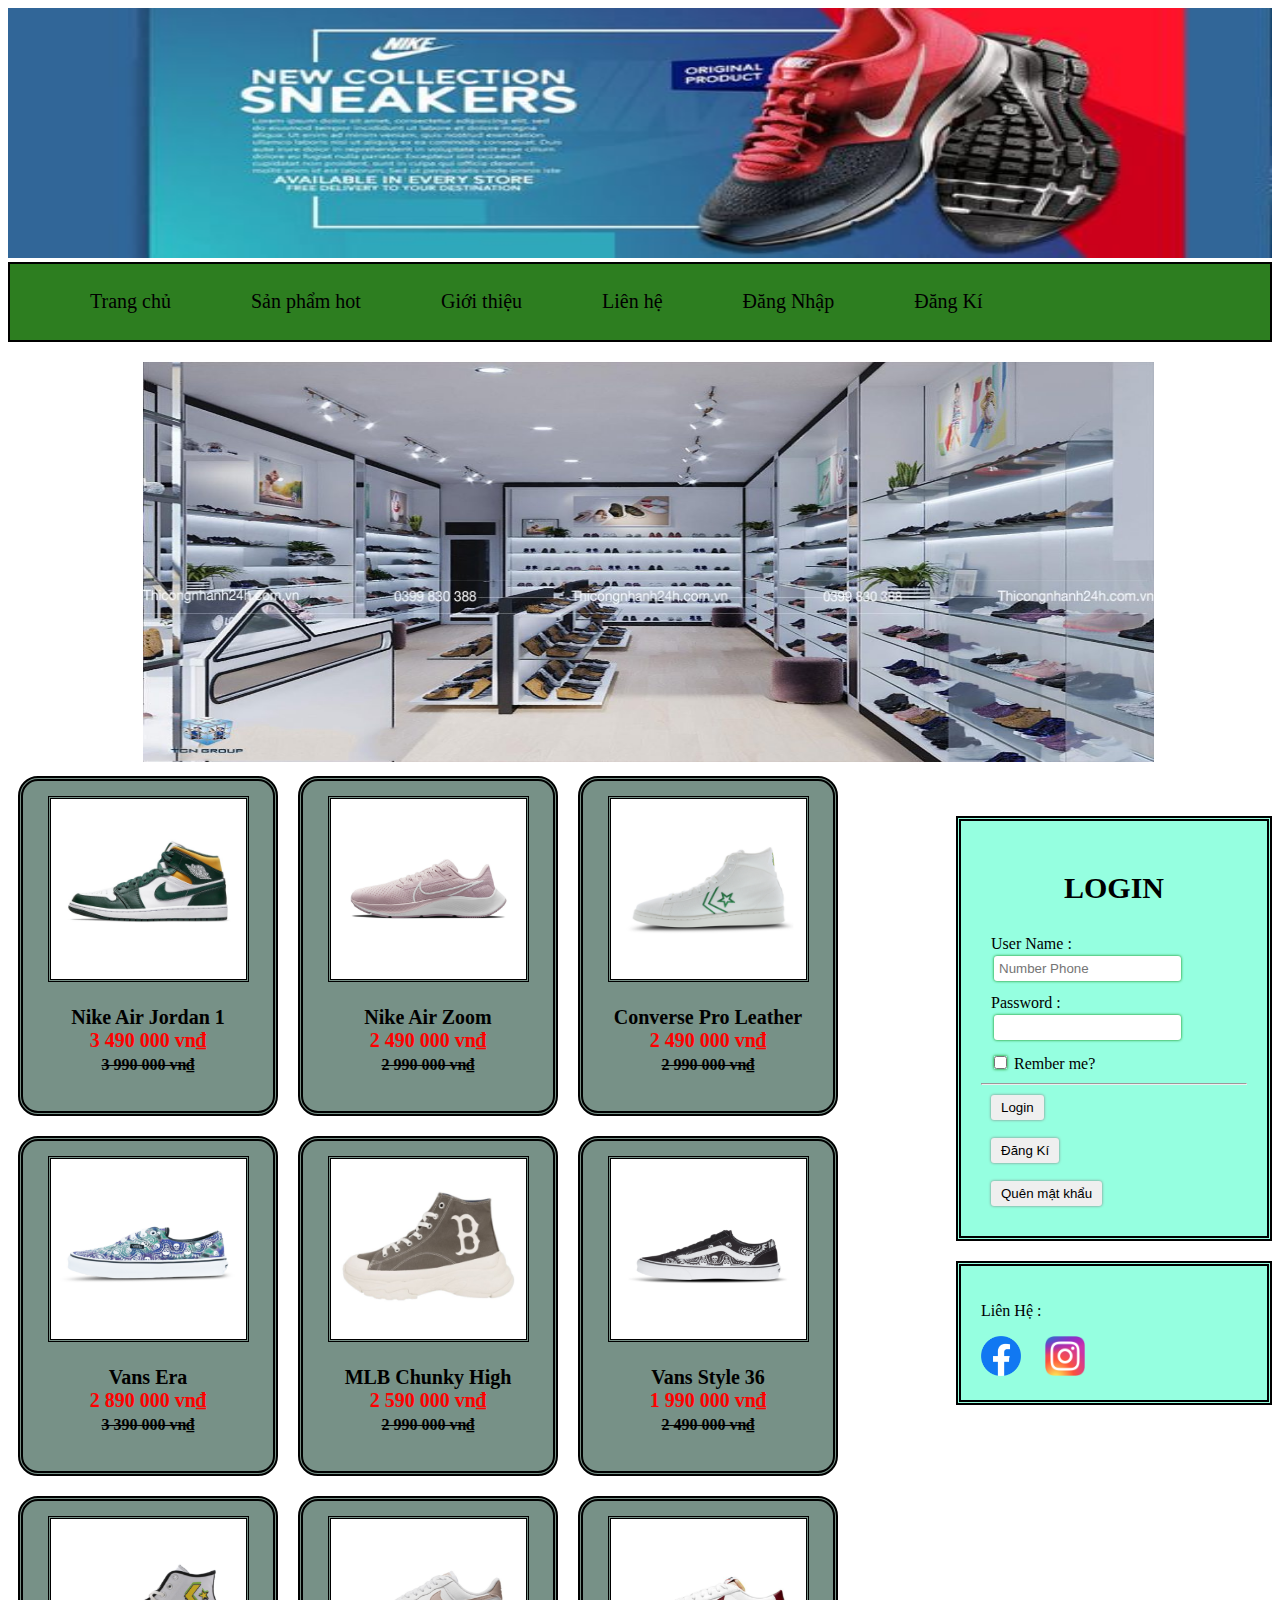
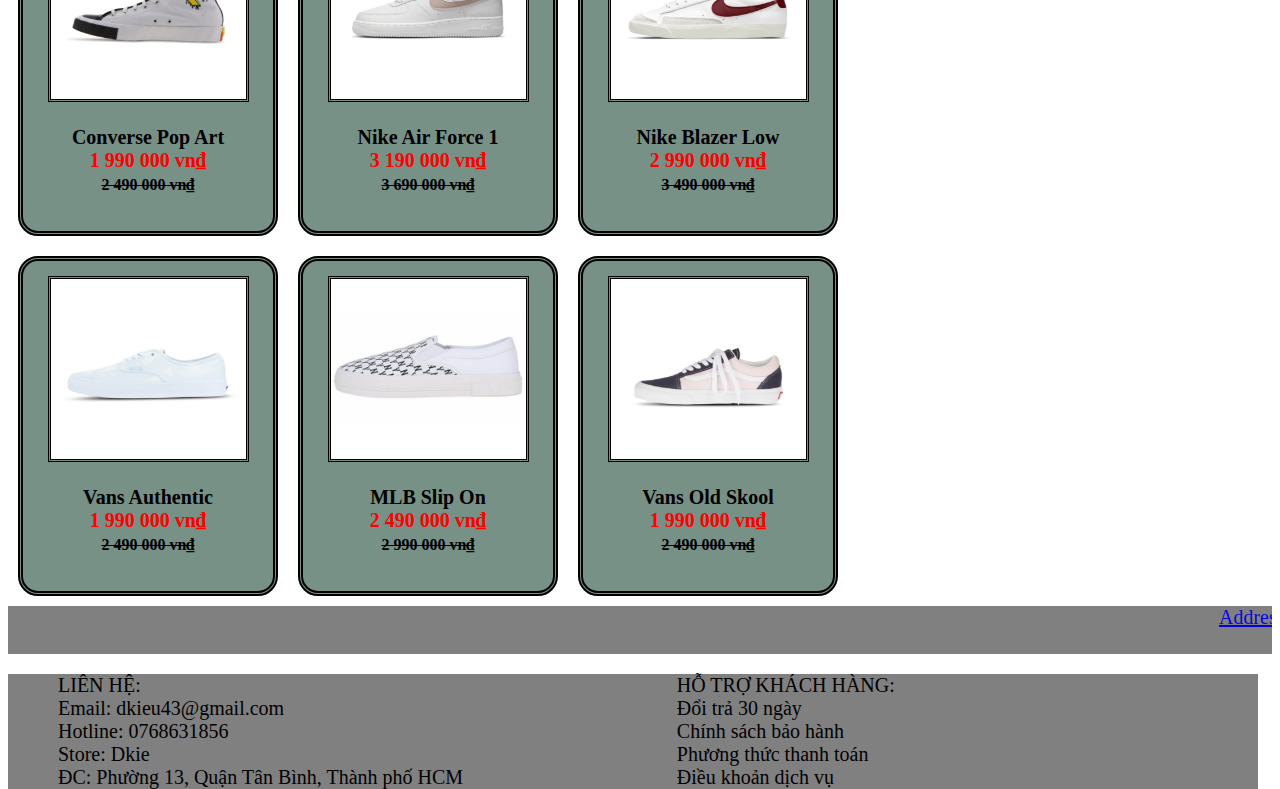
<file: Index.html>
<!DOCTYPE html>
<html lang="en">

<head>
    <link rel="icon" href="#">
    <title>Assignment - WEB1013</title>
    <link rel="stylesheet" href="../CSS/style.css">
</head>

<body>
    <header>
        <img src="../Anh/banner-2.jpg" alt="Banner">
    </header>
    <div class="hmenu">
        <nav class="menu">
            <ul class="clearfix">
                <li><a href="Index.html">Trang chủ</a></li>
                <li><a href="hot.html">Sản phẩm hot</a></li>
                <li><a href="gioithieushop.html">Giới thiệu</a></li>
                <li><a href="address.html">Liên hệ</a></li>
                <li><a href="login.html">Đăng Nhập</a></li>
                <li><a href="Registration.html">Đăng Kí</a></li>
            </ul>
        </nav>
    </div>
    <div>
        <img src="../Anh/na-02-1024x755.jpg" alt="" width="80%" height="400px" style="margin-left:135px ; margin-top: 20px;">
    </div>
    <div class="article">
        <a href="nikejordan.html">
            <div class="box">
                <img src="../Anh/Giay Nike Air Jordan 1.png" alt="Nike Air Jordan 1">
                <p>Nike Air Jordan 1 <br>
                    <span class="price">3 490 000 vn₫ </span> <br>
                    <span class="discount">3 990 000 vn₫ </span>
                </p>
            </div>
        </a>
        <a href="nikeairzoom.html">
            <div class="box">
                <img src="../Anh/Giay Nike Air Zoom.png" alt="Nike Air Zoom">
                <p>Nike Air Zoom <br>
                    <span class="price">2 490 000 vn₫ </span> <br>
                    <span class="discount">2 990 000 vn₫ </span>
                </p>
            </div>
        </a>
        <a href="converseleather.html">
            <div class="box">
                <img src="../Anh/Giay Converse Pro Leather.png" alt="Converse Pro Leather">
                <p>Converse Pro Leather <br>
                    <span class="price">2 490 000 vn₫ </span> <br>
                    <span class="discount">2 990 000 vn₫ </span>
                </p>
            </div>
        </a>
        <a href="vansera.html">
            <div class="box">
                <img src="../Anh/Giay Vans Era.png" alt="Vans Era">
                <p>Vans Era <br>
                    <span class="price">2 890 000 vn₫ </span><br>
                    <span class="discount">3 390 000 vn₫ </span>
                </p>
            </div>
        </a>
        <a href="mlbchunkyhigh.html">
            <div class="box">
                <img src="../Anh/Giay MLB Chunky High.jpg" alt="MLB Chunky High">
                <p>MLB Chunky High <br>
                    <span class="price">2 590 000 vn₫ </span> <br>
                    <span class="discount">2 990 000 vn₫ </span>
                </p>
            </div>
        </a>
        <a href="#">
            <div class="box">
                <img src="../Anh/Giay Vans Style 36.png" alt="Vans Style 36 ">
                <p>Vans Style 36 <br>
                    <span class="price">1 990 000 vn₫ </span> <br>
                    <span class="discount">2 490 000 vn₫ </span>
                </p>
            </div>
        </a>
        <a href="#">
            <div class="box">
                <img src="../Anh/Giay Converse Pop Art.png" alt=" Converse Pop Art">
                <p>Converse Pop Art <br>
                    <span class="price">1 990 000 vn₫ </span><br>
                    <span class="discount">2 490 000 vn₫ </span>
                </p>
            </div>
        </a>
        <a href="airforce1.html">
            <div class="box">
                <img src="../Anh/Giay Nike Air Force 1.png" alt="Air Force 1">
                <p>Nike Air Force 1 <br>
                    <span class="price">3 190 000 vn₫ </span> <br>
                    <span class="discount">3 690 000 vn₫ </span>
                </p>
            </div>
        </a>
        <a href="nikeblazerlow.html">
            <div class="box">
                <img src="../Anh/Giay Nike Blazer Low.png" alt="Nike Blazer Low">
                <p>Nike Blazer Low <br>
                    <span class="price">2 990 000 vn₫ </span> <br>
                    <span class="discount">3 490 000 vn₫ </span>
                </p>
            </div>
        </a>
        <a href="vansauthentic.html">
            <div class="box">
                <img src="../Anh/Giay Vans Authentic.png" alt="Nike Blazer Low">
                <p>Vans Authentic <br>
                    <span class="price">1 990 000 vn₫ </span> <br>
                    <span class="discount">2 490 000 vn₫ </span>
                </p>
            </div>
        </a>
        <a href="mlbslipon.html">
            <div class="box">
                <img src="../Anh/Giay MLB Slip on.jpg" alt=" MLB Slip on">
                <p>MLB Slip On <br>
                    <span class="price">2 490 000 vn₫ </span> <br>
                    <span class="discount">2 990 000 vn₫ </span>
                </p>
            </div>
        </a>
        <a href="vansold.html">
            <div class="box">
                <img src="../Anh/Giay Vans Old Skool.png" alt="  Vans Old Skool">
                <p>Vans Old Skool <br>
                    <span class="price">1 990 000 vn₫ </span><br>
                    <span class="discount">2 490 000 vn₫ </span>
                </p>
            </div>
        </a>
    </div>
    <div class="aside">
        <div class="form">
            <p>LOGIN</p>
            <form>
                <div class="form-group">
                    <label>User Name :</label>
                    <input class="form-control" tabindex="1" name="id" type="text" placeholder="Number Phone"> <br>
                </div>
                <div class="form-group">
                    <label>Password :</label>
                    <input class="form-control" tabindex="2" name="pw" type="text"> <br>
                </div>
                <div class="form-group">
                    <label>
                        <input class="form-control" tabindex="3" name="re" type="checkbox">
                        Rember me?
                    </label>
                </div>
                <hr>
                <div class="form-group">
                    <button class="button" tabindex="4" type="submit">Login</button> <br> <br>
                    <a href="../html/Registration.html"><button tabindex="5" type="button" class="button">Đăng
                            Kí</button></a> <br> <br>
                    <a href="../html/Registration.html"><button tabindex="6" type="button" class="button">Quên mật
                            khẩu</button></a>
                </div>
            </form>
        </div>
        <div class="contact">
            <p>Liên Hệ :</p>
            <a href="https://www.facebook.com/profile.php?id=100037484029701"><img
                    src="../Anh/logoface.png" alt="Facebook" width="40px"></a> &emsp;
            <a href="https://instagram.com/abcdefghi__imdkieu?utm_medium=copy_link"><img
                    src="../Anh/logoins.png" alt="Instagram" width="40px"></a>
        </div>
    </div>
    <footer>
        <div class="address">
            <p><marquee><a href="address.html">Address: Phường 13, Quận Tân Bình, Thành Phố Hồ Chí Minh</a></p></marquee>
        </div>
        <div>
        <div class="tuk">LIÊN HỆ:<br>
                         Email: dkieu43@gmail.com<br>
                         Hotline: 0768631856<br>
                         Store: Dkie<br>
                         ĐC: Phường 13, Quận Tân Bình, Thành phố HCM
        </div>
        <div class="tukphai">HỖ TRỢ KHÁCH HÀNG:<br>
                              Đổi trả 30 ngày<br>
                              Chính sách bảo hành<br>
                              Phương thức thanh toán<br>
                              Điều khoản dịch vụ<br>
        
        </div>  
        </div>  
    </footer>
    
</body>

</html>
</file>
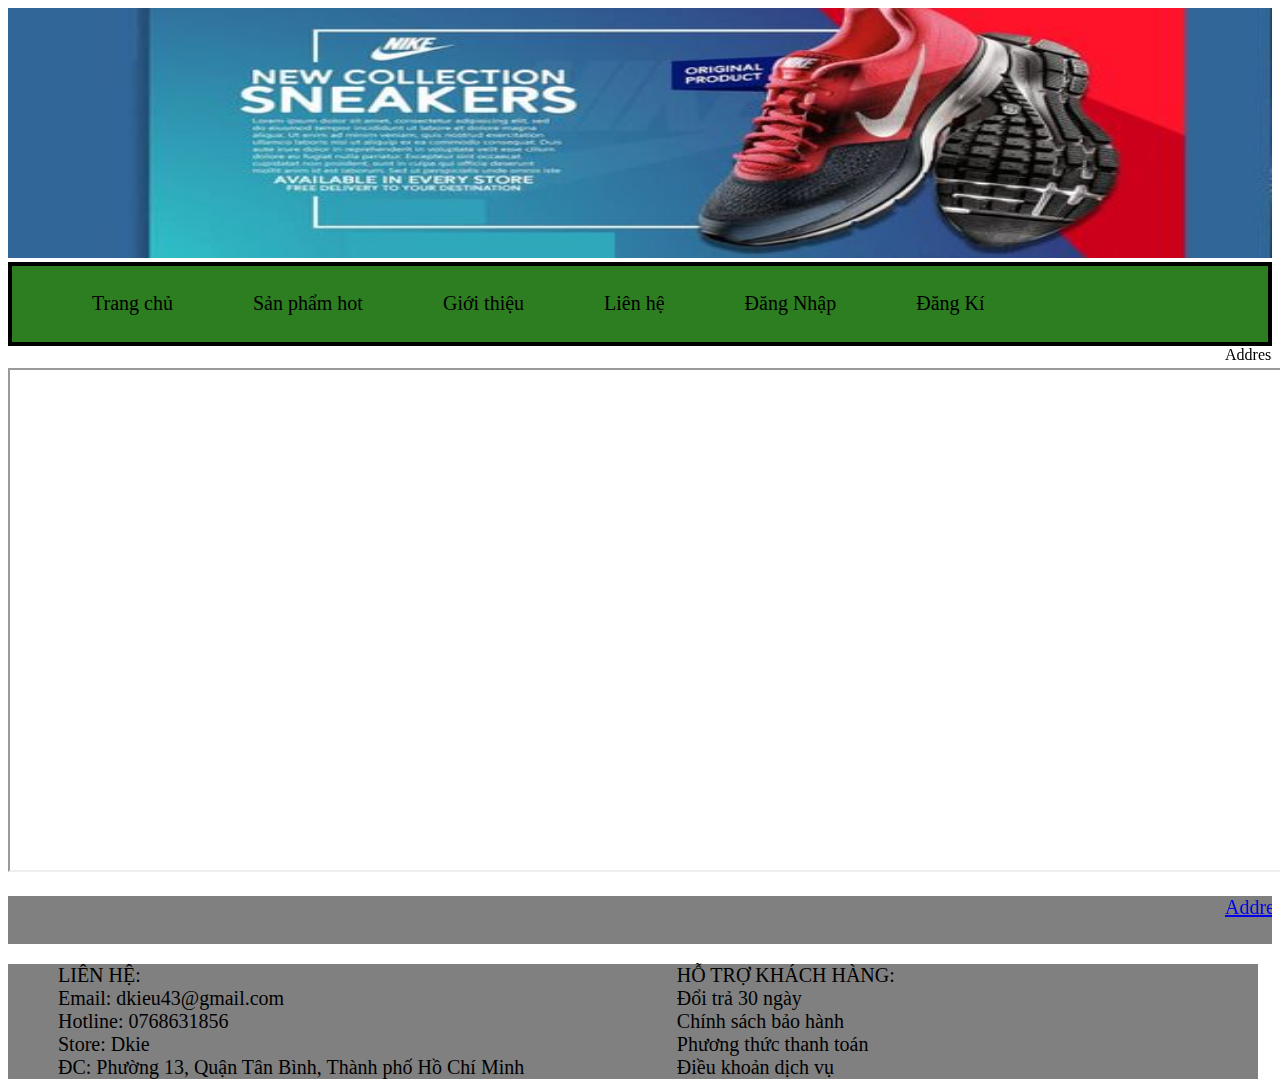
<file: address.html>
<!DOCTYPE html>
<html lang="en">
<head>
    <link rel="stylesheet" href="../CSS/style.css">
    <title>Document</title>
</head>
<body>
    <header>
        <img src="../Anh/banner-2.jpg" alt="Banner">
    </header>
    <div class="hmenu">
        <div class="hmenu">
        <nav class="menu">
            <ul class="clearfix">
                <li><a href="Index.html">Trang chủ</a></li>
               
                <li><a href="hot.html">Sản phẩm hot</a></li>
                <li><a href="gioithieushop.html">Giới thiệu</a></li>
                <li><a href="address.html">Liên hệ</a></li>
                <li><a href="Index.html">Đăng Nhập</a></li>
                <li><a href="Registration.html">Đăng Kí</a></li>
            </ul>
        </nav>
    </div>
    </div>
    <div class="address">
        <div class="diachi"><marquee>Address : Phường 13, Quận Tân Bình, Thành phố Hồ Chí Minh</div></marquee>
        <iframe src="https://www.google.com/maps/d/embed?mid=1pVUmnKdBiOdi48rfr0EB88dHZOHDRPwx&ehbc=2E312F" width="1300" height="500"></iframe>
    </div>
    <footer>
        <div class="address">
            <p><marquee><a href="address.html">Address: Phường 13,  Quận Tân Bình, Thành Phố Hồ Chí Minh</a></p></marquee>
        </div>
        <div>
        <div class="tuk">LIÊN HỆ:<br>
                         Email: dkieu43@gmail.com<br>
                         Hotline: 0768631856<br>
                         Store: Dkie<br>
                         ĐC: Phường 13, Quận Tân Bình, Thành phố Hồ Chí Minh
        </div>
        <div class="tukphai">HỖ TRỢ KHÁCH HÀNG:<br>
                              Đổi trả 30 ngày<br>
                              Chính sách bảo hành<br>
                              Phương thức thanh toán<br>
                              Điều khoản dịch vụ<br>
        
        </div>  
        </div>  
    </footer>
</body>
</html>
</file>
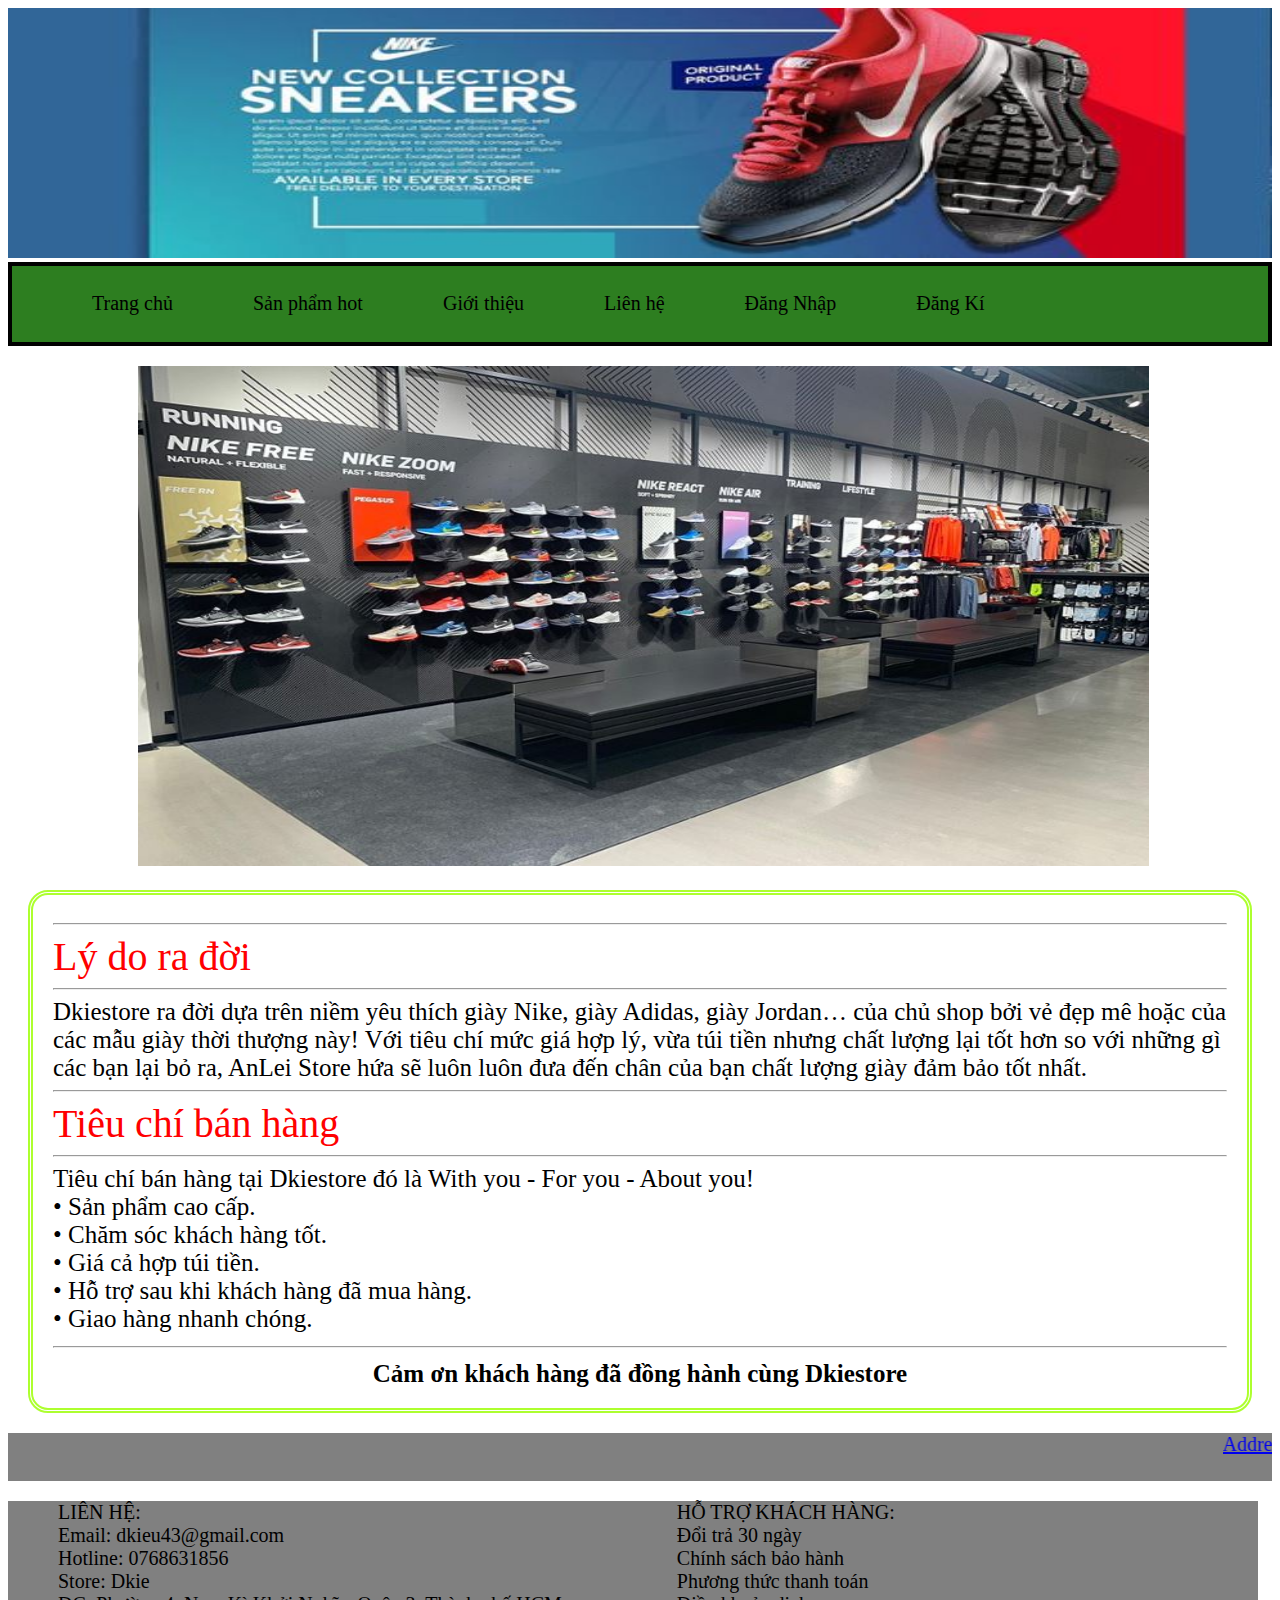
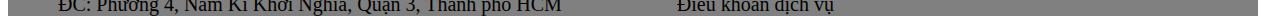
<file: gioithieushop.html>
<!DOCTYPE html>
<html lang="en">
<head>
    <link rel="stylesheet" href="../CSS/style.css">
    <title>Document</title>
</head>
<body>
    <header>
        <img src="../Anh/banner-2.jpg" alt="Banner">
    </header>
    <div class="hmenu">
        <div class="hmenu">
        <nav class="menu">
            <ul class="clearfix">
                <li><a href="Index.html">Trang chủ</a></li>
               
                <li><a href="hot.html">Sản phẩm hot</a></li>
                <li><a href="gioithieushop.html">Giới thiệu</a></li>
                <li><a href="address.html">Liên hệ</a></li>
                <li><a href="Index.html">Đăng Nhập</a></li>
                <li><a href="Registration.html">Đăng Kí</a></li>
            </ul>
        </nav>
    </div>
    </div>

    <div>
        <img src="../Anh/shopinfo.jpg" alt="" style="margin-left: 130px; margin-top: 20px;" height="500px" width="80%">
    </div>
    <div class="gioithieu">
        <hr>
        <div class="lido">Lý do ra đời </div>
        <hr>
        <div class="chitietlido">Dkiestore ra đời dựa trên niềm yêu thích giày Nike, giày Adidas, giày Jordan… của chủ shop bởi vẻ đẹp mê hoặc của các mẫu giày thời thượng này!
Với tiêu chí mức giá hợp lý, vừa túi tiền nhưng chất lượng lại tốt hơn so với những gì các bạn lại bỏ ra, AnLei Store hứa sẽ luôn luôn đưa đến chân của bạn chất lượng giày đảm bảo tốt nhất.</div> <hr> <div class="tieuchi">Tiêu chí bán hàng</div> <hr>
<div class="chitiettieuchi">Tiêu chí bán hàng tại Dkiestore đó là With you - For you - About you! <br>
•	Sản phẩm cao cấp. <br>
•	Chăm sóc khách hàng tốt. <br>
•	Giá cả hợp túi tiền. <br>
•	Hỗ trợ sau khi khách hàng đã mua hàng. <br>
•	Giao hàng nhanh chóng. <br> <hr>
<div style="text-align: center;"><strong>Cảm ơn khách hàng đã đồng hành cùng Dkiestore</strong></div></div>
</div>
    </div>
    <footer>
        <div class="address">
            <p><marquee><a href="address.html">Address: Phường 4, Nam Kì Khởi Nghĩa, Quận 3, Thành Phố Hồ Chí Minh</a></p></marquee>
        </div>
        <div>
        <div class="tuk">LIÊN HỆ:<br>
                         Email: dkieu43@gmail.com<br>
                         Hotline: 0768631856<br>
                         Store: Dkie<br>
                         ĐC: Phường 4, Nam Kì Khởi Nghĩa, Quận 3, Thành phố HCM
        </div>
        <div class="tukphai">HỖ TRỢ KHÁCH HÀNG:<br>
                              Đổi trả 30 ngày<br>
                              Chính sách bảo hành<br>
                              Phương thức thanh toán<br>
                              Điều khoản dịch vụ<br>
        
        </div>  
        </div>  
    </footer>
</body>
</html>
</file>
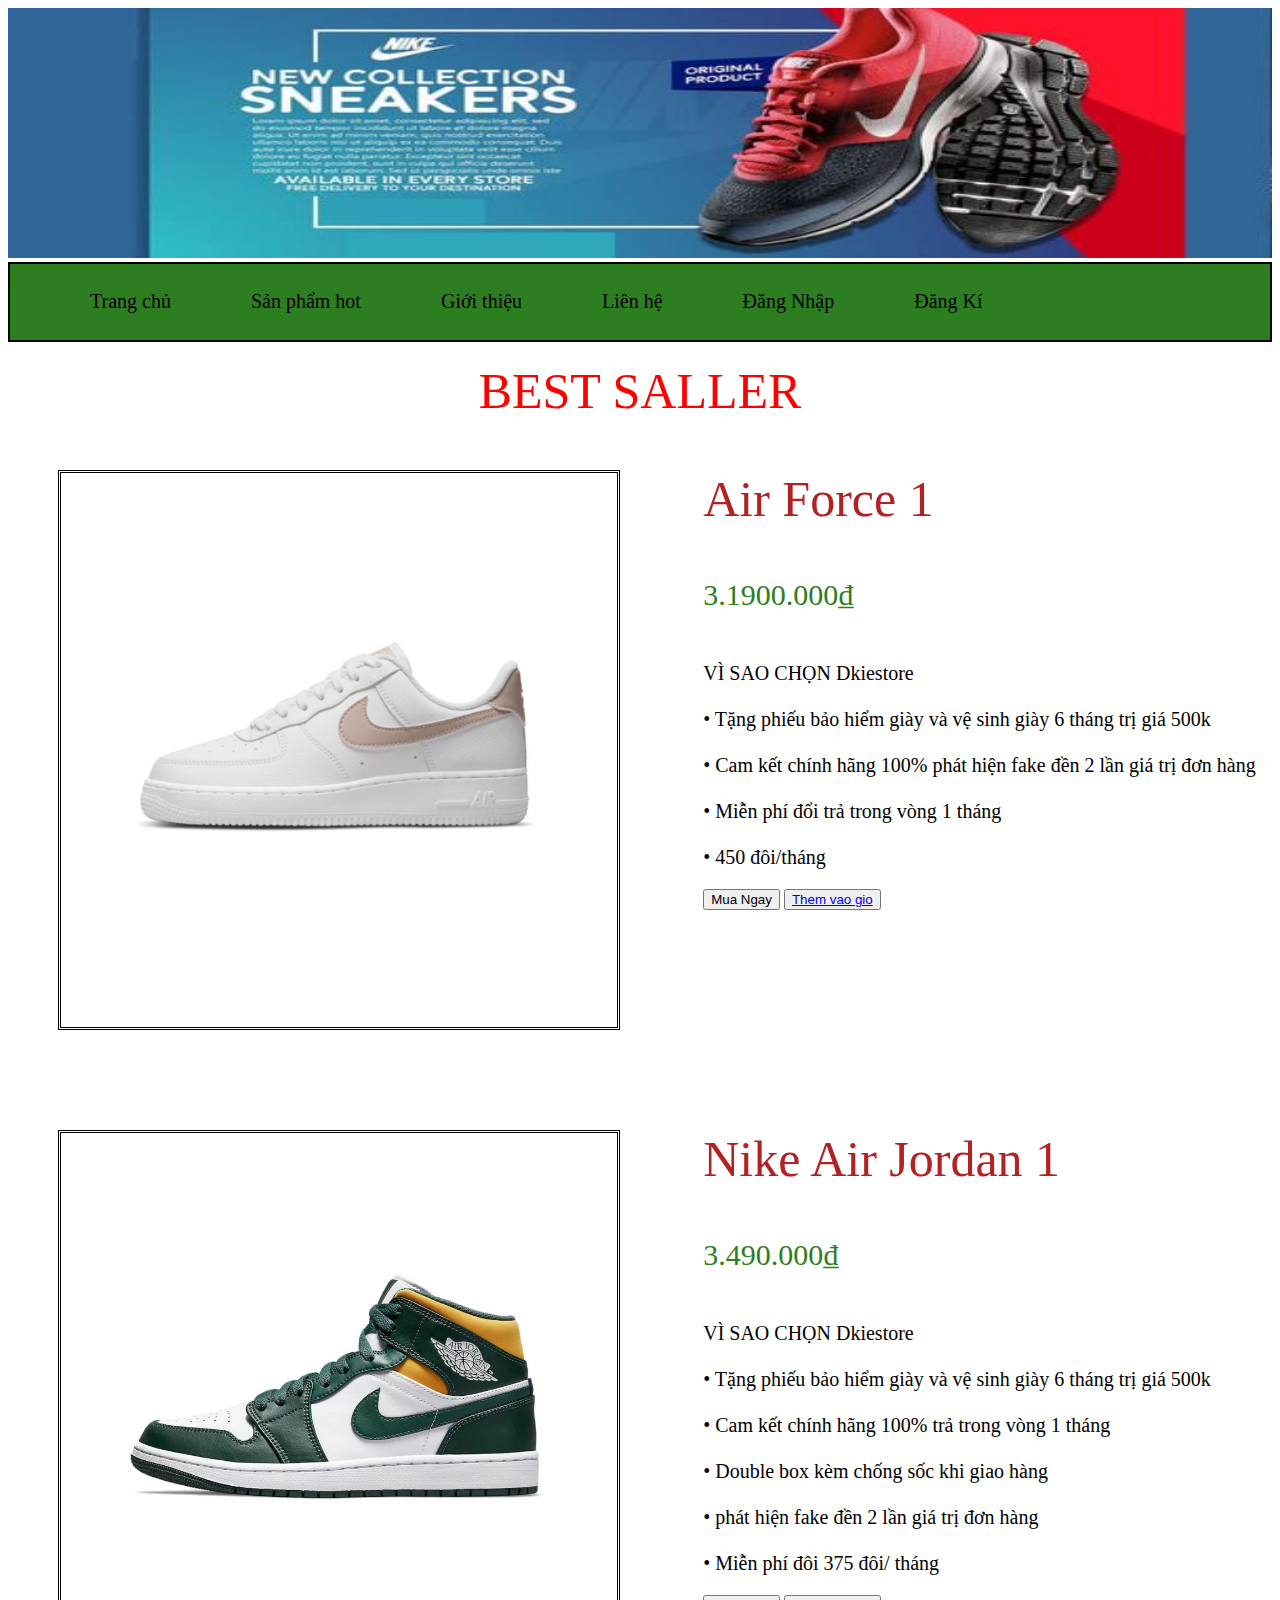
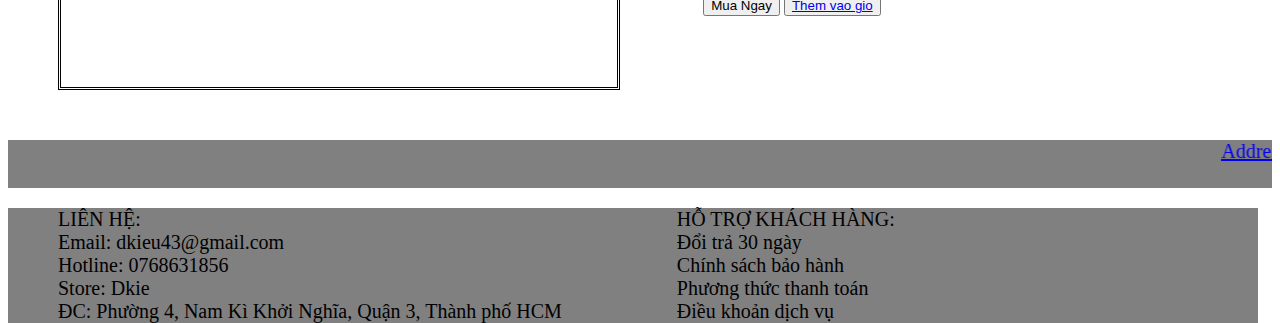
<file: hot.html>
<!DOCTYPE html>
<html lang="en">
<head>
    <link rel="stylesheet" href="../CSS/style.css">
    <title>Document</title>
</head>
<body>
    <header>
        <img src="../Anh/banner-2.jpg" alt="Banner">
    </header>
    <div class="hmenu">
        <nav class="menu">
            <ul class="clearfix">
                <li><a href="Index.html">Trang chủ</a></li>
               
                <li><a href="hot.html">Sản phẩm hot</a></li>
                <li><a href="gioithieushop.html">Giới thiệu</a></li>
                <li><a href="address.html">Liên hệ</a></li>
                <li><a href="login.html">Đăng Nhập</a></li>
                <li><a href="Registration.html">Đăng Kí</a></li>
            </ul>
        </nav>
    </div>
    <div style="font-size:50px; color: red; text-align: center; margin-top: 20px;" >
        BEST SALLER
    </div>
    <div class="anhsanpham">
        <img src="/Anh/Giay Nike Air Force 1.png" alt="Giay Nike Air Force 1">
    </div>
    <div class="infor">
        <div class="title">Air Force 1</div> 
        <div class="giasanpham">3.1900.000₫</div>
        <div class="chitiet">VÌ SAO CHỌN Dkiestore <br> <br>
        •	Tặng phiếu bảo hiểm giày và vệ sinh giày 6 tháng trị giá 500k <br> <br>
        •	Cam kết chính hãng 100% phát hiện fake đền 2 lần giá trị đơn hàng <br> <br>
        •	Miễn phí đổi trả trong vòng 1 tháng <br> <br>
        •	450 đôi/tháng 
    </div>
        <div class="button-control">
            <button > Mua Ngay </button>
            <button>  <a href="Index.html">  Them vao gio  </a> </button>
    </div>
    </div>
     <div class="anhsanpham">
        <img src="/Anh/Giay Nike Air Jordan 1.png" alt="Giay Nike Air Force 1">
    </div>
    <div class="infor">
        <div class="title">Nike Air Jordan 1</div> 
        <div class="giasanpham">3.490.000₫</div>
        <div class="chitiet">VÌ SAO CHỌN Dkiestore <br> <br>
        •   Tặng phiếu bảo hiểm giày và vệ sinh giày 6 tháng trị giá 500k <br> <br>
        •	Cam kết chính hãng 100% trả trong vòng 1 tháng <br> <br>
        •	Double box kèm chống sốc khi giao hàng <br> <br>
        •	 phát hiện fake đền 2 lần giá trị đơn hàng <br> <br>
        •	Miễn phí đôi 375 đôi/ tháng 
</div>
        <div class="button-control">
            <button > Mua Ngay </button>
            <button>  <a href="Index.html">  Them vao gio  </a> </button>
    </div>
    </div>
    <footer>
        <div class="address">
            <p><marquee><a href="address.html">Address: Phường 4, Nam Kì Khởi Nghĩa, Quận 3, Thành Phố Hồ Chí Minh</a></p></marquee>
        </div>
        <div>
        <div class="tuk">LIÊN HỆ:<br>
                         Email: dkieu43@gmail.com<br>
                         Hotline: 0768631856<br>
                         Store: Dkie<br>
                         ĐC: Phường 4, Nam Kì Khởi Nghĩa, Quận 3, Thành phố HCM
        </div>
        <div class="tukphai">HỖ TRỢ KHÁCH HÀNG:<br>
                              Đổi trả 30 ngày<br>
                              Chính sách bảo hành<br>
                              Phương thức thanh toán<br>
                              Điều khoản dịch vụ<br>
        
        </div>  
        </div>  
    </footer>
</body>
</html>
</file>
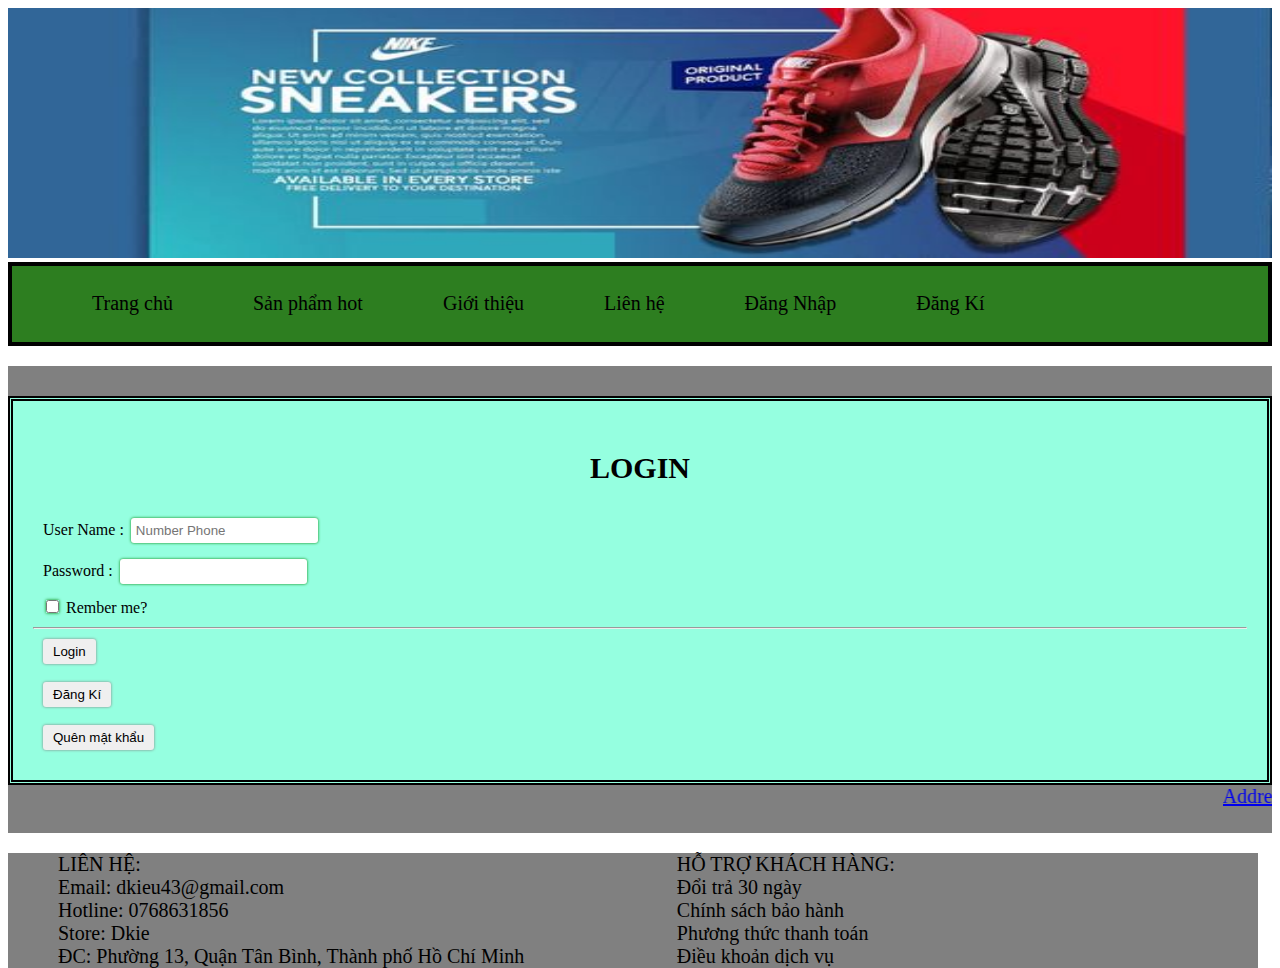
<file: login.html>
<!DOCTYPE html>
<html lang="en">

<head>
    <link rel="icon" href="#">
    <title>Assignment</title>
    <link rel="stylesheet" href="../CSS/style.css">
</head>

<body>
    <header>
        <img src="../Anh/banner-2.jpg" alt="Banner">
    </header>
    <div class="hmenu">
       <div class="hmenu">
        <nav class="menu">
            <ul class="clearfix">
                <li><a href="Index.html">Trang chủ</a></li>
                
                <li><a href="hot.html">Sản phẩm hot</a></li>
                <li><a href="gioithieushop.html">Giới thiệu</a></li>
                <li><a href="address.html">Liên hệ</a></li>
                <li><a href="login.html">Đăng Nhập</a></li>
                <li><a href="Registration.html">Đăng Kí</a></li>
            </ul>
        </nav>
    </div>
    </div>
    <div class="aside" style="width: 100%;">
        <div class="form">
            <p>LOGIN</p>
            <form>
                <div class="form-group">
                    <label>User Name :</label>
                    <input class="form-control" tabindex="1" name="id" type="text" placeholder="Number Phone"> <br>
                </div>
                <div class="form-group">
                    <label>Password :</label>
                    <input class="form-control" tabindex="2" name="pw" type="text"> <br>
                </div>
                <div class="form-group">
                    <label>
                        <input class="form-control" tabindex="3" name="re" type="checkbox">
                        Rember me?
                    </label>
                </div>
                <hr>
                <div class="form-group">
                    <button class="button" tabindex="4" type="submit">Login</button> <br> <br>
                    <a href="../html/Registration.html"><button tabindex="5" type="button" class="button">Đăng
                            Kí</button></a> <br> <br>
                    <a href="../html/Registration.html"><button tabindex="6" type="button" class="button">Quên mật
                            khẩu</button></a>
                </div>
            </form>
        </div>
        </div>
        <footer>
            <div class="address">
                <p><marquee><a href="address.html">Address: Phường 13, Quận Tân Bình, Thành Phố Hồ Chí Minh</a></p></marquee>
            </div>
            <div>
            <div class="tuk">LIÊN HỆ:<br>
                             Email: dkieu43@gmail.com<br>
                             Hotline: 0768631856<br>
                             Store: Dkie<br>
                             ĐC: Phường 13, Quận Tân Bình, Thành phố Hồ Chí Minh
            </div>
            <div class="tukphai">HỖ TRỢ KHÁCH HÀNG:<br>
                                  Đổi trả 30 ngày<br>
                                  Chính sách bảo hành<br>
                                  Phương thức thanh toán<br>
                                  Điều khoản dịch vụ<br>
            
            </div>  
            </div>  
        
</body>

</html>
</file>
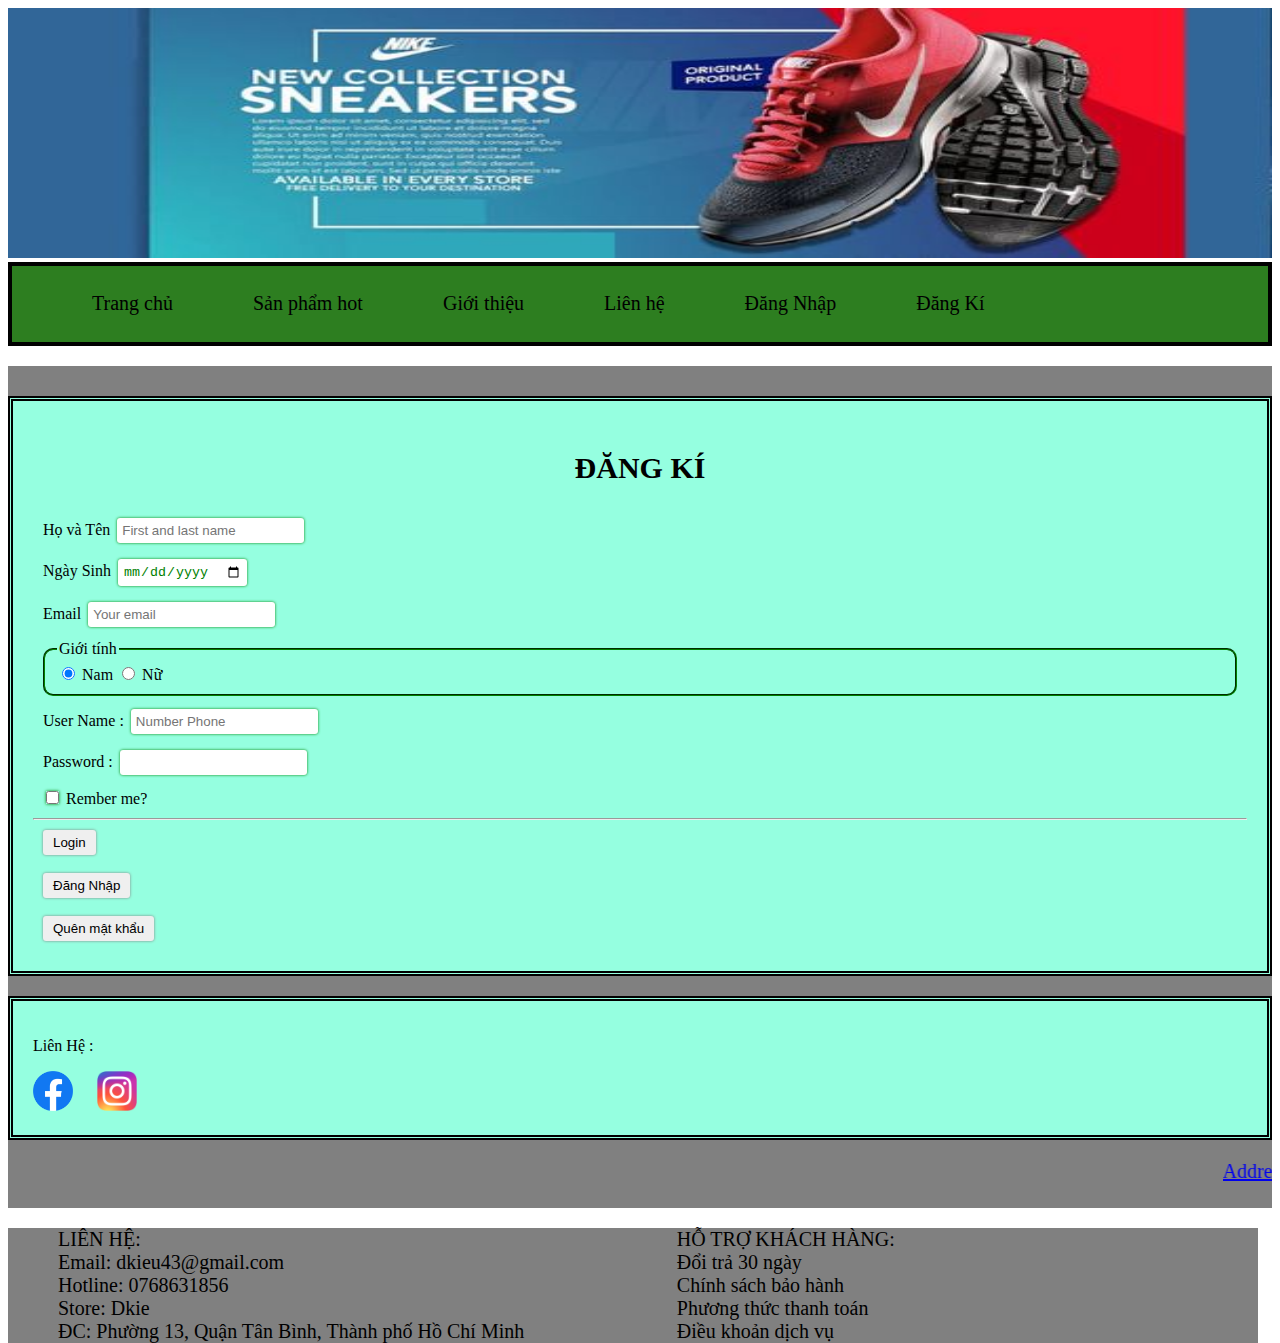
<file: Registration.html>
<!DOCTYPE html>
<html lang="en">

<head>
    <link rel="icon" href="#">
    <title>Assignment</title>
    <link rel="stylesheet" href="../CSS/style.css">
</head>

<body>
    <header>
        <img src="../Anh/banner-2.jpg" alt="Banner">
    </header>
    <div class="hmenu">
       <div class="hmenu">
        <nav class="menu">
            <ul class="clearfix">
                <li><a href="Index.html">Trang chủ</a></li>
               
                <li><a href="hot.html">Sản phẩm hot</a></li>
                <li><a href="gioithieushop.html">Giới thiệu</a></li>
                <li><a href="address.html">Liên hệ</a></li>
                <li><a href="Index.html">Đăng Nhập</a></li>
                <li><a href="Registration.html">Đăng Kí</a></li>
            </ul>
        </nav>
    </div>
    </div>
    <div class="aside" style="width: 100%;">
        <div class="form">
            <p>ĐĂNG KÍ</p>
            <form>
                <div class="form-group">
                    <label>Họ và Tên</label>
                    <input class="form-control" tabindex="1" name="id" type="text" placeholder="First and last name">
                    <br>
                </div>
                <div class="form-group">
                    <label>Ngày Sinh</label>
                    <input class="form-control" tabindex="2" name="id" type="date" placeholder="Number Phone"> <br>
                </div>
                <div class="form-group">
                    <label>Email</label>
                    <input class="form-control" tabindex="1" name="id" type="text" placeholder="Your email"> <br>
                </div>
                <fieldset class="form-group">
                    <legend>Giới tính</legend>
                    <label> <input name="gender" type="radio" checked> Nam</label>
                    <label> <input name="gender" type="radio"> Nữ</label>
                </fieldset>
                <div class="form-group">
                    <label>User Name :</label>
                    <input class="form-control" tabindex="1" name="id" type="text" placeholder="Number Phone"> <br>
                </div>
                <div class="form-group">
                    <label>Password :</label>
                    <input class="form-control" tabindex="2" name="pw" type="text"> <br>
                </div>
                <div class="form-group">
                    <label>
                        <input class="form-control" tabindex="3" name="re" type="checkbox">
                        Rember me?
                    </label>
                </div>
                <hr>
                <div class="form-group">
                    <button class="button" tabindex="4" type="submit">Login</button> <br> <br>
                    <a href="Index.html"><button tabindex="5" type="button" class="button">Đăng Nhập</button></a> <br>
                    <br>
                    <a href="Registration.html"><button tabindex="6" type="button" class="button">Quên mật
                            khẩu</button></a>
                </div>
            </form>
        </div>
        <div class="contact">
            <p>Liên Hệ :</p>
            <a href="https://www.facebook.com/profile.php?id=100037484029701"><img
                    src="../Anh/logoface.png" alt="Facebook" width="40px"></a> &emsp;
            <a href="https://instagram.com/abcdefghi__imdkieu?utm_medium=copy_link"><img
                    src="../Anh/logoins.png" alt="Instagram" width="40px"></a>
        </div>
    </div>
    <footer>
        <div class="address">
            <p><marquee><a href="address.html">Address: Phường 13, Quận Tân Bình, Thành Phố Hồ Chí Minh</a></p></marquee>
        </div>
        <div>
        <div class="tuk">LIÊN HỆ:<br>
                         Email: dkieu43@gmail.com<br>
                         Hotline: 0768631856<br>
                         Store: Dkie<br>
                         ĐC: Phường 13, Quận Tân Bình, Thành phố Hồ Chí Minh
        </div>
        <div class="tukphai">HỖ TRỢ KHÁCH HÀNG:<br>
                              Đổi trả 30 ngày<br>
                              Chính sách bảo hành<br>
                              Phương thức thanh toán<br>
                              Điều khoản dịch vụ<br>
        
        </div>  
        </div>  
    </footer>
    
</body>

</html>
</file>
<file: CSS/style.css>
header{

    width:100%;

}



.hmenu {

    border: 2px solid black ;

    background: #2d7e20;  

}




.menu {

   width:100%;

   background:#2d7e20;

   height: 60px;

   margin: 0px;

}

.menu li {

    list-style:none;

    font-family:'Ek Mukta';

}

.menu a {

    transition:all linear 0.125s;

    color:rgba(0,0,0,0.2);
    text-decoration:none;

    font-size: 20px;

    font-weight:500;                

}

.menu li:hover > a, .menu .current-item > a {

    text-decoration:none;

    background-color:cadetblue;

    color:purple;

} 




.menu > ul > li {

    float:left;

    display:inline-block;

    position:relative;

    font-size:19px;

}

.menu > ul > li > a {

    padding:10px 40px;

    display:inline-block;

    color:black;

}

.menu > ul > li:hover > a, .menu > ul > .current-item > a {

    background:#95ffe0;

}



.menu li:hover .sub-menu {

    z-index:1;

    opacity:1;

}

.sub-menu {

    width:160%;

    padding:5px 0px;

    position:absolute;

    top:100%;

    left:0px;

    z-index:-1;

    opacity:0;

    transition:opacity linear 0.15s;

    box-shadow:0px 2px 3px rgba(0,0,0,0.2);

    background:#95ffe0;

}

.sub-menu li {

    display:block;

    font-size:16px;

}

.sub-menu li a {

    padding:10px 30px;

    display:block;

}

.sub-menu li a:hover, .sub-menu .current-item a {

    background:#95ffe0;

}



.article{

    width:75%;

    min-height:200px;

    float:left;
}
.aside{

    width:25%;

    min-height:200px;

    float: right;
}
.article .box:hover{

    background-color: pink;
}



.box{

    border: 5px double black;

    background-color: white;

    width: 250px;

    height: 330px;

    margin: 10px 10px;

    float:left;

    border-radius: 20px;

    border-color: black;

    background-color:#779187;

}  



.box img{

    border: 3px double black;

    width: 195px;

    height: 180px;

    margin: 10px;

    margin: 15px 25px 0px 25px;

    border-radius: 0px;

    border-color: black;

}



.discount{

    font-size:16px;

    text-decoration:line-through;

}



.box p{

    color:black;

    font-weight:600;

    font-size: 20px;

    text-align: center;

}



.price{

    color:red;

}



.form{

    border:5px double black;

    margin-top:50px;

    padding: 20px;

    font-weight:500;

    background-color: #95ffe0;

}

.form p{

    text-align:center;

    font-weight:600;

    font-size:30px;

}



.form-group{

    margin: 10px;

    border-radius: 10px;

}



.form-control{

    margin: 3px;

    padding: 5px;

    width:auto;

    border-radius: 3px;

    box-shadow: 0 0 3px green;

    color:green;

    border: none;

    outline: none;

}



.form-control:focus{

    box-shadow: 0 0 3px orangered;

   color:orangered;

}



.log{

    align:center;

}



.button{

    border:none;

    border-radius: 3px;

    box-shadow: 0 0 3px gray;

    padding: 5px 10px;

    outline: none;

}

fieldset{

    border-color: green;

}
header img {
    width: 100%;
    text-align: center;
    height: 250px;
}

.contact{
    border: 5px double black;
    margin-top: 20px;
    margin-bottom: 20px ;
    padding: 20px;
    background-color:#95ffe0;
}

footer{
    clear :left;
    font-weight: 600px;
    font-size: 20px;
    background-color: gray;
}

.ad{
    position: fixed;
    bottom:0px;
    right:0px;
    border: 2px solid black;
    height:130px;
    width:250px;
}



.infor {
    width:  45%;
    float: right;
}

.anhsanpham{
    width: 40%;
    float: left;
    border: 3px double black;
    margin: 50px 50px 50px;
    align:center;
    padding: 25px
}

.anhsanpham>img{
    width: 500px;
}
    

.infor .title{
    font-size: 50px;
    margin-top: 50px;
    margin-bottom: 50px;
    color: firebrick;
}

.infor .giasanpham{
    font-size: 30px;
    margin-bottom: 50px;
    color:#2d7e20;
}

.chitiet{
    font-size: 20px;
    padding-bottom: 20px;
}

.button-control>a{
    text-decoration:none;
}

.lido{
    font-size: 40px;
    color: red;
}

.chitietlido{
    font-size: 25px;
}

.gioithieu{
    margin: 20px;
    padding: 20px;
    border: 5px double greenyellow;
    border-radius: 20px;
}

.tieuchi{
    font-size: 40px;
    color: red;
}

.chitiettieuchi{
    font-size: 25px;
}

.address{
    
}

.tuk{
    background-color: gray;
    width: 45%;
    float: left;
    padding-left: 50px;
}

.tukphai {
    background-color: gray;
    width: 46%;
    float: left;
   padding-left: 50px;
}
</file>
